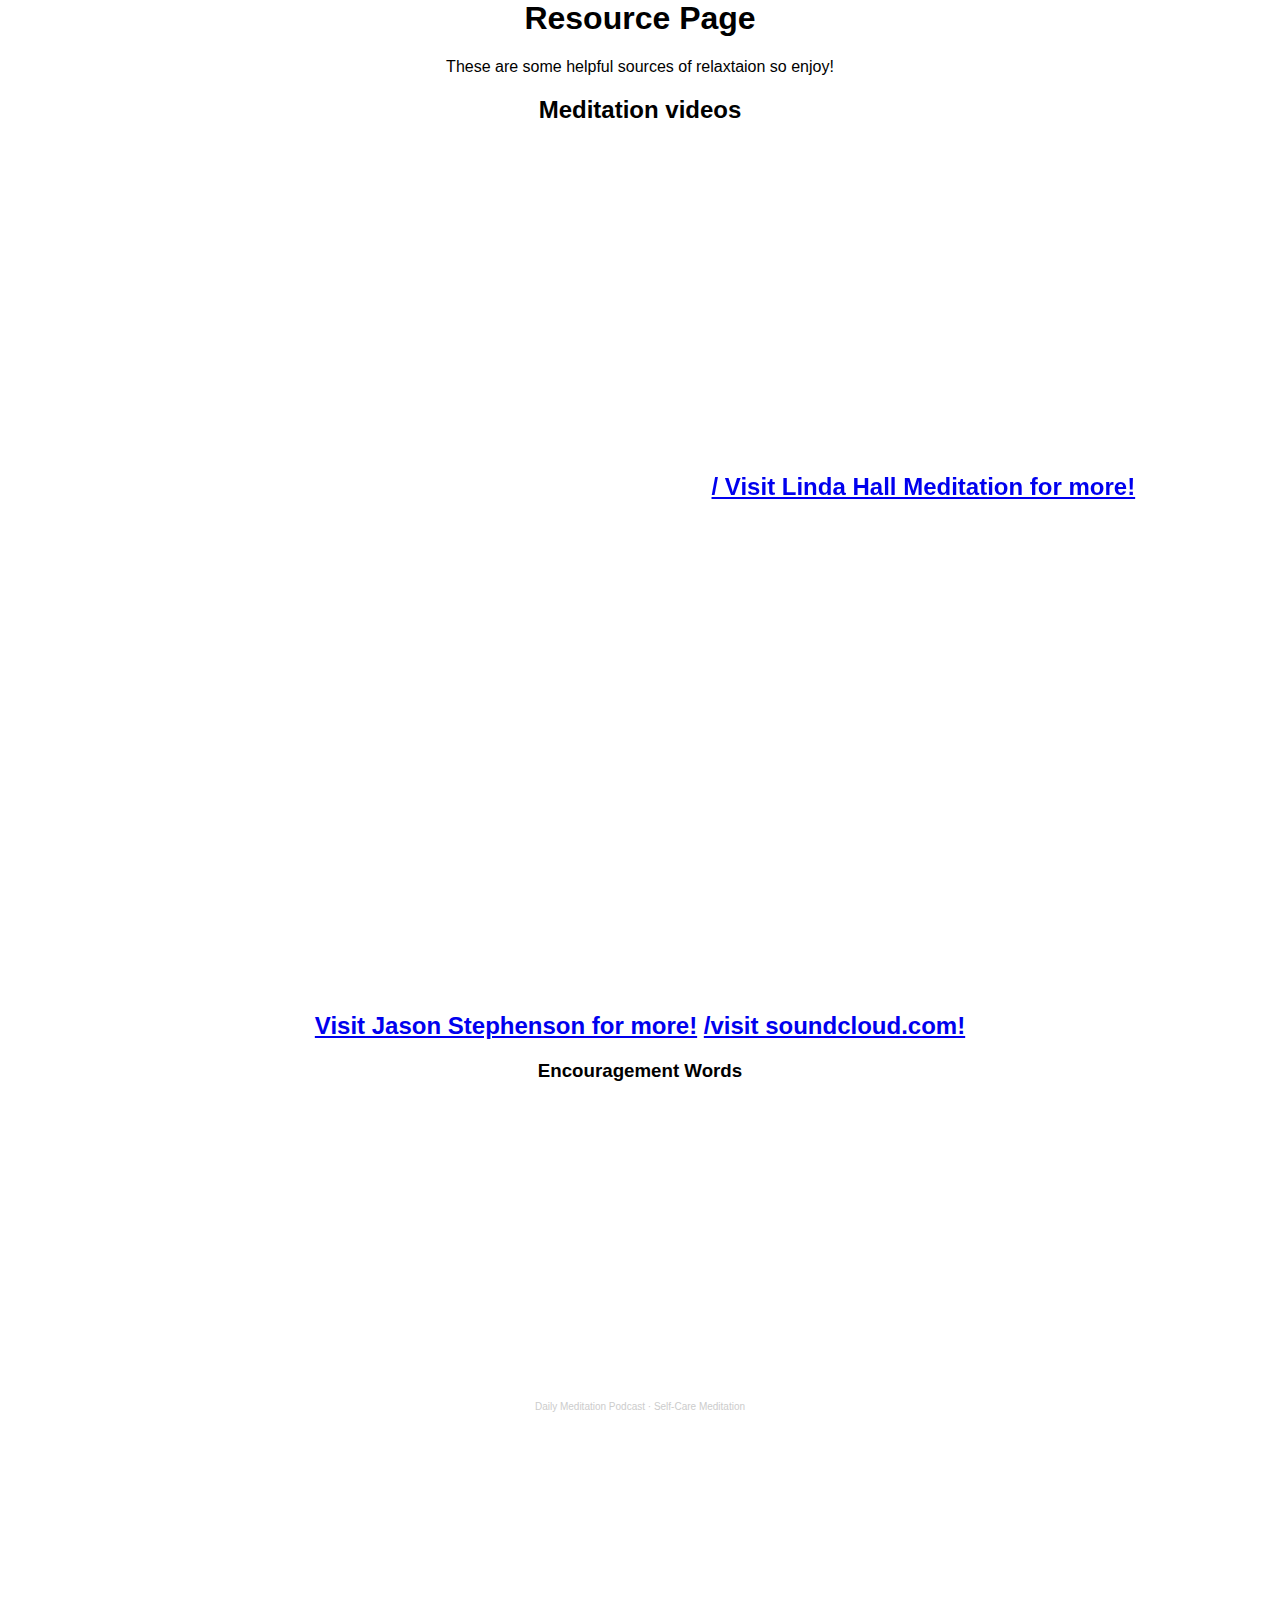
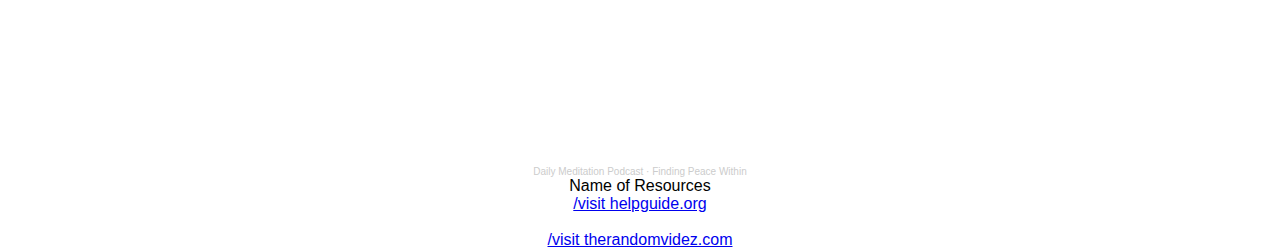
<file: resourcepage.html>
<html>
  <head>
    <title>

      Resource Page
    </title>
    <link rel="stylesheet" href="style.css"



  /<head> 

<body>
  <center> <h1 class="Resource">Resource Page </h1>
  These are some helpful sources of relaxtaion so enjoy!
  <left> <h2 class="Meditation"> Meditation videos <br><br><br>
  
  <iframe width="560" height="315" src="https://www.youtube.com/embed/0vVdz9yBw4o" frameborder="0" allow="accelerometer; autoplay; clipboard-write; encrypted-media; gyroscope; picture-in-picture" allowfullscreen></iframe>


   <a <iframe width="350" height="350" href="https://www.youtube.com/channel/UCTDiRJp9MeAgZbmwmq4w4GA">/ Visit Linda Hall Meditation for more! </iframe></a>

  <br><br><br><br><br><br>


  <iframe width="560" height="315" src="https://www.youtube.com/embed/ByLgTVNy5QQ" frameborder="0" allow="accelerometer; autoplay; clipboard-write; encrypted-media; gyroscope; picture-in-picture" allowfullscreen></iframe>

<br><br><br>
  <a <iframe width="350" height="350" href="https://www.youtube.com/channel/UCqPYhcdFgrlUXiGmPRAej1w?sub_confirmation=1"> Visit Jason Stephenson for more!</iframe></a>
  
  
  <a <iframe width="350" height="350" href="https://soundcloud.com/sipandom/finding-peace-within-3">/visit soundcloud.com!</a> </iframe>
  



  <h3 class="Encouragement">Encouragement Words</h3> 
<iframe width="100%" height="300" scrolling="no" frameborder="no" allow="autoplay" src="https://w.soundcloud.com/player/?url=https%3A//api.soundcloud.com/tracks/912874783&color=%23ff5500&auto_play=false&hide_related=false&show_comments=true&show_user=true&show_reposts=false&show_teaser=true&visual=true"></iframe><div style="font-size: 10px; color: #cccccc;line-break: anywhere;word-break: normal;overflow: hidden;white-space: nowrap;text-overflow: ellipsis; font-family: Interstate,Lucida Grande,Lucida Sans Unicode,Lucida Sans,Garuda,Verdana,Tahoma,sans-serif;font-weight: 100;"><a href="https://soundcloud.com/sipandom" title="Daily Meditation Podcast" target="_blank" style="color: #cccccc; text-decoration: none;">Daily Meditation Podcast</a> · <a href="https://soundcloud.com/sipandom/self-care-meditation" title="Self-Care Meditation" target="_blank" style="color: #cccccc; text-decoration: none;">Self-Care Meditation</a></div>                               <right> 

<br><br><br>


<iframe width="100%" height="300" scrolling="no" frameborder="no" allow="autoplay" src="https://w.soundcloud.com/player/?url=https%3A//api.soundcloud.com/tracks/905831761&color=%23ff5500&auto_play=false&hide_related=false&show_comments=true&show_user=true&show_reposts=false&show_teaser=true&visual=true"></iframe><div style="font-size: 10px; color: #cccccc;line-break: anywhere;word-break: normal;overflow: hidden;white-space: nowrap;text-overflow: ellipsis; font-family: Interstate,Lucida Grande,Lucida Sans Unicode,Lucida Sans,Garuda,Verdana,Tahoma,sans-serif;font-weight: 100;"><a href="https://soundcloud.com/sipandom" title="Daily Meditation Podcast" target="_blank" style="color: #cccccc; text-decoration: none;">Daily Meditation Podcast</a> · <a href="https://soundcloud.com/sipandom/finding-peace-within-3" title="Finding Peace Within" target="_blank" style="color: #cccccc; text-decoration: none;">Finding Peace Within</a></div>

<div> Name of Resources </div>

  <a href="https://www.helpguide.org/articles/stress/quick-stress-releif.htm?pdf=11829">/visit helpguide.org</a>
  
  <br><br>

  
  <a href="https://www.therandomvibez.com/encouraging-meme/">/visit therandomvidez.com</a> 

  </html>
</file>
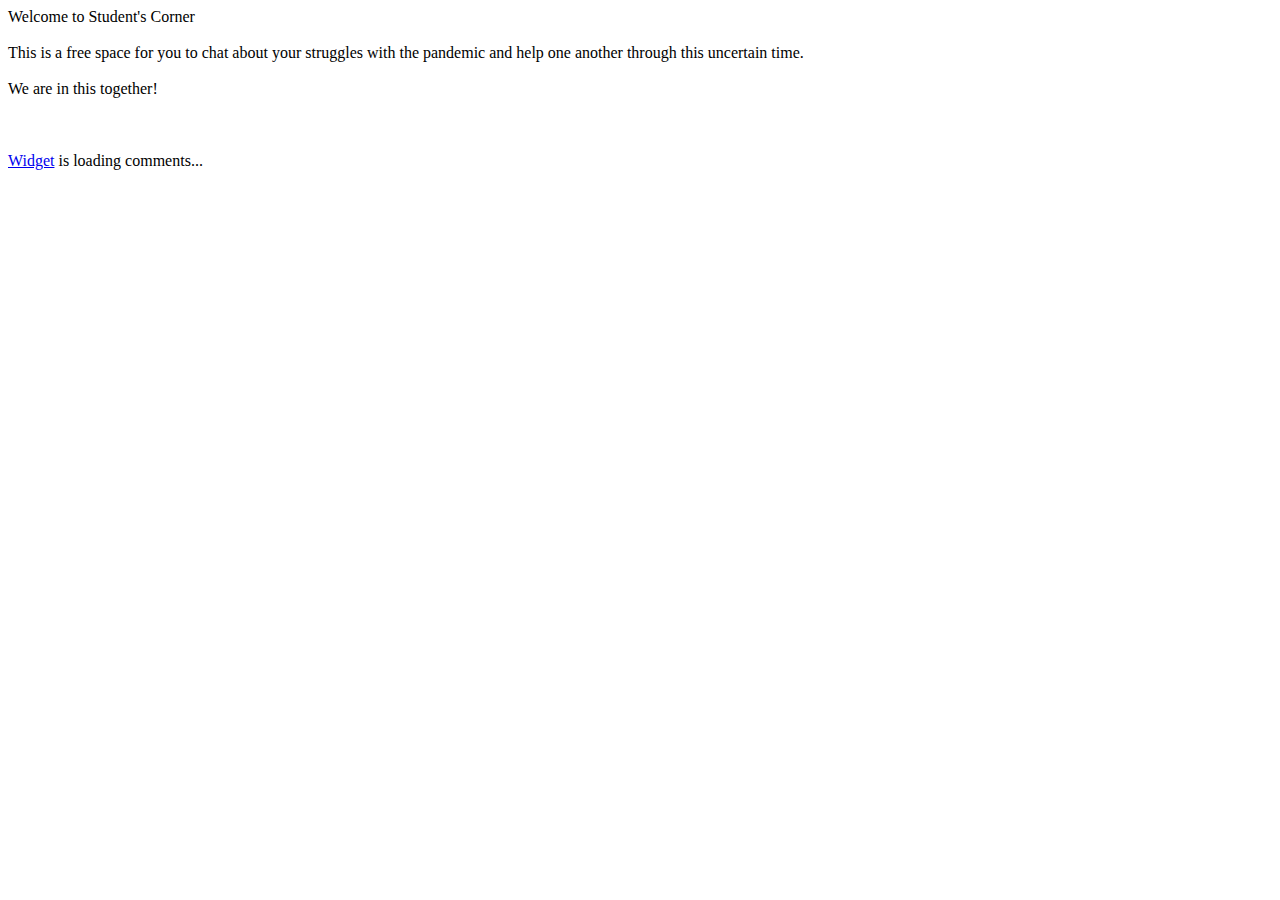
<file: studentcorner.html>
<!DOCTYPE html>
<html>
  <head>
  </head>
<body>

<div> Welcome to Student's Corner </div> <br>

<div> This is a free space for you to chat about your struggles with the pandemic and help one another through this uncertain time. </div> <br> 

<div> We are in this together! </div> <br><br><br>
<div> 

 <div id="HCB_comment_box"><a href="http://www.htmlcommentbox.com">Widget</a> is loading comments...</div>
 <link rel="stylesheet" type="text/css" href="https://www.htmlcommentbox.com/static/skins/bootstrap/twitter-bootstrap.css?v=0" />
 <script type="text/javascript" id="hcb"> /*<!--*/ if(!window.hcb_user){hcb_user={};} (function(){var s=document.createElement("script"), l=hcb_user.PAGE || (""+window.location).replace(/'/g,"%27"), h="https://www.htmlcommentbox.com";s.setAttribute("type","text/javascript");s.setAttribute("src", h+"/jread?page="+encodeURIComponent(l).replace("+","%2B")+"&mod=%241%24wq1rdBcg%24gqZISnznkl1xyeOgG1tTM."+"&opts=16862&num=10&ts=1603997448520");if (typeof s!="undefined") document.getElementsByTagName("head")[0].appendChild(s);})(); /*-->*/ </script>

</body>
</html>
</file>
<file: style.css>
/* Set height of body and the document to 100% to enable "full page tabs" */
body, html {
  height: 100%;
  margin: 0;
  font-family: Arial;
}

/* Style tab links */
.tablink {
  background-color: #555;
  color: white;
  float: left;
  border: none;
  outline: none;
  cursor: pointer;
  padding: 14px 16px;
  font-size: 17px;
  width: 25%;
}

.tablink:hover {
  background-color: #777;
}

/* Style the tab content (and add height:100% for full page content) */
.tabcontent {
  color: white;
  display: none;
  padding: 100px 20px;
  height: 100%;
}

#Home {background-color: red;}
#News {background-color: green;}
#Contact {background-color: blue;}
#About {background-color: orange;}
</file>
